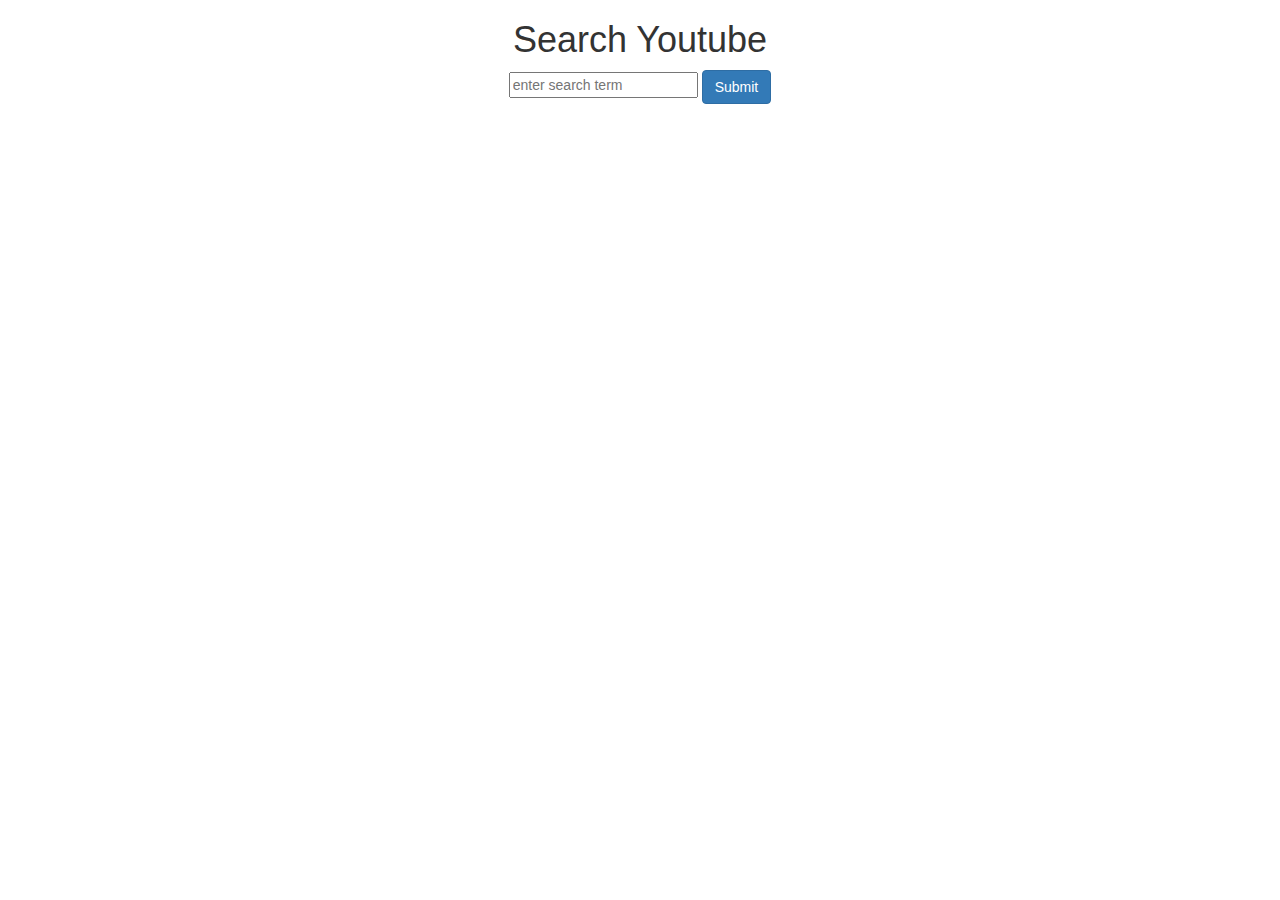
<file: index.html>
<!DOCTYPE html>
<html>

  <head>
    <title>Youtube API Hack</title>
    <meta name="viewport" content="width=device-width, initial-scale=1.0">
    <link href="http://netdna.bootstrapcdn.com/bootstrap/3.1.1/css/bootstrap.min.css" rel="stylesheet" media="screen">
    <link rel="stylesheet" type="text/css" href="css/style.css">
  </head>

  <body>

    <div class="container">       
      <div class="text">
        <h1>Search Youtube</h1>
          <form id="search-form">
            <input type="text" id="query" placeholder="enter search term">
            <button class="btn btn-primary" type="submit">Submit</button>
          </form><br>
      </div>
          <div id="search-results"></div><br>
    </div>
      
    <script src="https://code.jquery.com/jquery-2.1.1.min.js"></script>
    <script src="http://netdna.bootstrapcdn.com/bootstrap/3.1.1/js/bootstrap.min.js"></script>
    <script src= "js/app.js" type="text/javascript"></script>

  </body>
  
</html>
</file>
<file: css/style.css>
#search-results img p{
	padding: 20px 20px;
}

.text {
	text-align:center;
}
</file>
